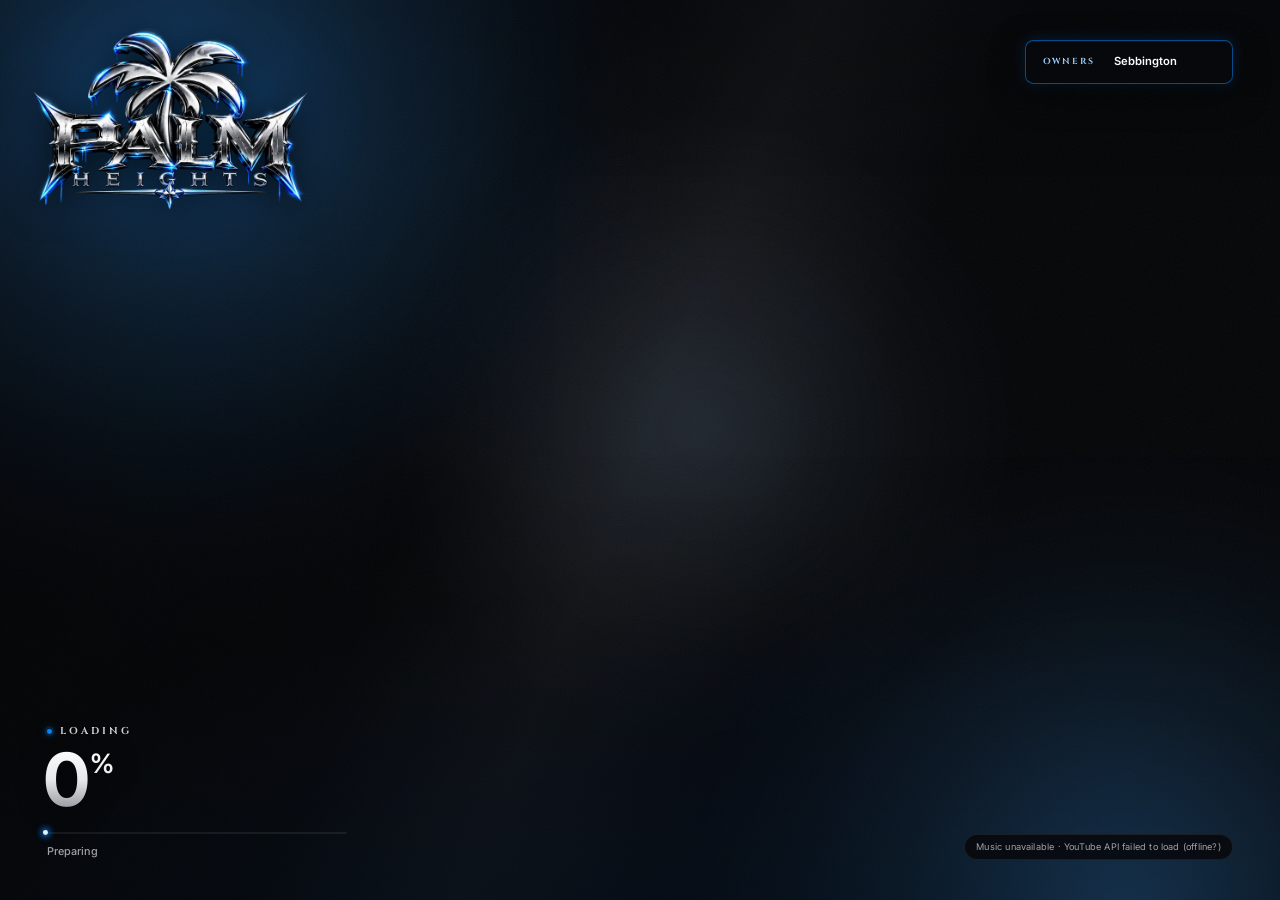
<file: loading/index.html>
<!DOCTYPE html>
<html lang="en">
<head>
  <meta charset="utf-8">
  <meta name="viewport" content="width=device-width, initial-scale=1">
  <!-- YouTube refuses embeds that send no referrer (error 153). Keep this. -->
  <meta name="referrer" content="strict-origin-when-cross-origin">
  <title>Palm Heights</title>
  <link rel="preconnect" href="https://fonts.googleapis.com">
  <link rel="preconnect" href="https://fonts.gstatic.com" crossorigin>
  <link href="https://fonts.googleapis.com/css2?family=Cinzel:wght@500;600;700;800&family=Inter:wght@400;500;600;700;800&display=block" rel="stylesheet">
  <link rel="preload" href="logo.webp" as="image" fetchpriority="high">
  <link rel="stylesheet" href="theme.css?v=3">
  <link rel="stylesheet" href="style.css?v=3">
</head>
<body>

  <!-- Base layer: animated black/blue gradient. Visible while a video loads and as the fallback. -->
  <div class="bg-fx" aria-hidden="true">
    <div class="bg-fx__orb bg-fx__orb--a"></div>
    <div class="bg-fx__orb bg-fx__orb--b"></div>
    <div class="bg-fx__orb bg-fx__orb--c"></div>
    <div class="bg-fx__sheen"></div>
  </div>

  <!-- Music video, full screen (cover). Never receives the mouse. -->
  <div class="bg-video" id="bgVideo" aria-hidden="true">
    <div id="ytPlayer"></div>
  </div>

  <!-- Readability overlays: bottom + left gradients, soft top edge, vignette, grain. -->
  <div class="bg-shade" aria-hidden="true"></div>

  <main class="ui" id="ui">

    <div class="mark" id="mark" aria-hidden="true">
      <span class="mark__glow"></span>
      <img class="mark__img" id="markImg" src="logo.webp" alt="" draggable="false" fetchpriority="high">
      <span class="mark__sheen"></span>
    </div>

    <header class="brand" id="brand" hidden>
      <h1 class="brand__name silver-text" id="brandName"></h1>
      <p class="brand__tag" id="brandTag"></p>
    </header>

    <aside class="team panel" id="team" aria-label="Server team" hidden></aside>

    <section class="load" id="load" aria-label="Loading progress">
      <div class="load__label"><span class="load__dot"></span><span id="loadLabel">Loading</span></div>
      <div class="load__pct silver-text"><span id="loadPct">0</span><span class="load__sym">%</span></div>
      <div class="load__bar"><div class="load__fill" id="loadFill"></div></div>
      <div class="load__status" id="loadStatus">Preparing</div>
    </section>

    <div class="dock" id="dock">
      <button type="button" class="sound-hint" id="soundHint" hidden>
        <svg viewBox="0 0 24 24" aria-hidden="true">
          <path class="i-fill" d="M4 9.2h3.1L11.3 5.6c.5-.4 1.2-.1 1.2.6v11.6c0 .7-.7 1-1.2.6l-4.2-3.6H4a1 1 0 0 1-1-1V10.2a1 1 0 0 1 1-1z"/>
          <path class="i-stroke" d="M16.5 9.5l5 5M21.5 9.5l-5 5"/>
        </svg>
        <span>Click to enable sound</span>
      </button>

      <div class="music-off" id="musicOff"></div>
      <section class="player" id="player" aria-label="Music player">
        <div class="player__eq" aria-hidden="true"><i></i><i></i><i></i><i></i></div>

        <div class="player__meta">
          <div class="player__title" id="trkTitle">&nbsp;</div>
          <div class="player__artist" id="trkArtist">&nbsp;</div>
          <div class="player__prog"><div class="player__prog-fill" id="trkProg"></div></div>
        </div>

        <div class="player__sep" aria-hidden="true"></div>

        <div class="player__ctrls">
          <button type="button" class="pbtn" id="btnPrev" aria-label="Previous track" title="Previous (Left arrow)">
            <svg viewBox="0 0 24 24" aria-hidden="true"><rect class="i-fill" x="5" y="5.5" width="2.4" height="13" rx="1.1"/><path class="i-fill" d="M18.6 6.4v11.2a1 1 0 0 1-1.56.83L9.3 13.24a1.5 1.5 0 0 1 0-2.48l7.74-5.2a1 1 0 0 1 1.56.84z"/></svg>
          </button>
          <button type="button" class="pbtn pbtn--main" id="btnPlay" aria-label="Pause" title="Play / Pause (Space)">
            <svg class="ic-pause" viewBox="0 0 24 24" aria-hidden="true"><rect class="i-fill" x="6.6" y="5.2" width="3.8" height="13.6" rx="1.2"/><rect class="i-fill" x="13.6" y="5.2" width="3.8" height="13.6" rx="1.2"/></svg>
            <svg class="ic-play" viewBox="0 0 24 24" aria-hidden="true"><path class="i-fill" d="M8.2 6.1v11.8a1.1 1.1 0 0 0 1.68.93l9.3-5.9a1.1 1.1 0 0 0 0-1.86l-9.3-5.9A1.1 1.1 0 0 0 8.2 6.1z"/></svg>
          </button>
          <button type="button" class="pbtn" id="btnNext" aria-label="Next track" title="Next (Right arrow)">
            <svg viewBox="0 0 24 24" aria-hidden="true"><rect class="i-fill" x="16.6" y="5.5" width="2.4" height="13" rx="1.1"/><path class="i-fill" d="M5.4 6.4v11.2a1 1 0 0 0 1.56.83l7.74-5.19a1.5 1.5 0 0 0 0-2.48L6.96 5.56A1 1 0 0 0 5.4 6.4z"/></svg>
          </button>
        </div>

        <div class="player__sep" aria-hidden="true"></div>

        <div class="player__vol">
          <button type="button" class="pbtn pbtn--vol" id="btnMute" aria-label="Mute" title="Mute (M)" data-level="2">
            <svg viewBox="0 0 24 24" aria-hidden="true">
              <path class="i-fill" d="M3.5 9.2h3.1l4.2-3.6c.5-.4 1.2-.1 1.2.6v11.6c0 .7-.7 1-1.2.6l-4.2-3.6H3.5a1 1 0 0 1-1-1V10.2a1 1 0 0 1 1-1z"/>
              <path class="i-stroke vw1" d="M15.2 9.3a3.8 3.8 0 0 1 0 5.4"/>
              <path class="i-stroke vw2" d="M17.9 6.6a7.6 7.6 0 0 1 0 10.8"/>
              <path class="i-stroke vx" d="M15.8 9.6l4.8 4.8M20.6 9.6l-4.8 4.8"/>
            </svg>
          </button>
          <input type="range" class="vol" id="volRange" min="0" max="100" step="1" value="35" aria-label="Volume">
        </div>
      </section>
    </div>

  </main>

  <script src="config.js?v=3"></script>
  <script src="app.js?v=3"></script>
</body>
</html>
</file>
<file: loading/theme.css>
/* ==========================================================================
   PALM HEIGHTS DESIGN SYSTEM - black, chrome silver, electric blue glow
   Shared tokens copied into every custom UI so they all look identical.
   ========================================================================== */

/* Palm Heights - fonts come from Google Fonts (index.html): Inter for text, Cinzel for titles */

:root {
  /* surfaces (near-black, slightly cool) */
  --bg-0: #050608;
  --bg-panel: rgba(8, 9, 12, 0.86);
  --bg-raised: rgba(20, 22, 27, 0.92);
  --bg-hover: rgba(30, 34, 41, 0.95);
  --bg-track: rgba(255, 255, 255, 0.07);

  /* silver text scale */
  --silver-1: #F9FAFB;
  --silver-2: #CFCFD3;
  --silver-3: #A0A2A7;
  --silver-4: #6A6C73;

  /* lines */
  --line: rgba(255, 255, 255, 0.07);
  --line-strong: rgba(255, 255, 255, 0.14);

  /* blue accent + glow */
  --blue: #0A84F8;
  --blue-bright: #48A6FF;
  --blue-deep: #064EA4;
  --blue-line: rgba(10, 132, 248, 0.55);
  --blue-soft: rgba(10, 132, 248, 0.14);
  --glow: 0 0 0 1px rgba(10, 132, 248, 0.45), 0 0 18px rgba(10, 132, 248, 0.22);
  --glow-strong: 0 0 0 1px rgba(10, 132, 248, 0.7), 0 0 24px rgba(10, 132, 248, 0.4);
  --panel-shadow: 0 12px 40px rgba(0, 0, 0, 0.55), inset 0 1px 0 rgba(255, 255, 255, 0.05);

  /* states */
  --red: #ff4d5e;
  --amber: #ffb547;
  --green: #3ddc97;

  /* metal */
  --silver-text: linear-gradient(180deg, #ffffff 0%, #E6E8EB 50%, #8C8F96 100%);
  --silver-edge: linear-gradient(135deg, rgba(255, 255, 255, 0.28), rgba(255, 255, 255, 0.04) 45%, rgba(255, 255, 255, 0.18));

  --radius: 10px;
  --radius-sm: 6px;
  --font: 'Inter', 'Segoe UI', system-ui, sans-serif;
  --display: 'Cinzel', 'Trajan Pro', serif;
  --chrome: linear-gradient(180deg, #ffffff 0%, #eef0f3 32%, #a0a2a7 58%, #e6e8eb 76%, #8c8f96 100%);
}

/* silver metallic text */
.silver-text {
  background: var(--silver-text);
  -webkit-background-clip: text;
  background-clip: text;
  color: transparent;
}

/* standard glass panel with blue outline glow */
.panel {
  background: var(--bg-panel);
  border: 1px solid var(--blue-line);
  border-radius: var(--radius);
  box-shadow: var(--panel-shadow), 0 0 18px rgba(10, 132, 248, 0.16);
}
</file>
<file: loading/style.css>
/* =============================================================================
   Loading screen - layout & components. Colors/glow/radius come from theme.css
   (server design system). Designed at 1920x1080; app.js sets --ui-scale so the
   UI keeps the same proportions at 720p / 1440p / 4K.
   ============================================================================= */

*,
*::before,
*::after {
  box-sizing: border-box;
}

html,
body {
  margin: 0;
  height: 100%;
}

body {
  overflow: hidden;
  background: var(--bg-0);
  color: var(--silver-1);
  font-family: var(--font);
  font-size: 14px;
  -webkit-font-smoothing: antialiased;
  text-rendering: optimizeLegibility;
  user-select: none;
  cursor: default;
}

[hidden] {
  display: none !important;
}

button {
  font: inherit;
  color: inherit;
}

/* ---------------------------------------------------------------------------
   1. Base layer - animated black/blue gradient (loading state + fallback)
   --------------------------------------------------------------------------- */
.bg-fx {
  position: fixed;
  inset: 0;
  z-index: 0;
  overflow: hidden;
  background:
    radial-gradient(90% 70% at 50% 115%, rgba(6, 78, 164, 0.2), rgba(6, 78, 164, 0) 70%),
    var(--bg-0);
}

/* Soft glows. Drawn as OPAQUE dark gradients with "screen" blending instead of
   transparent ones: animated semi-transparent layers get dark ring artifacts
   at their edges when the compositor moves them. Same look, no rings. */
.bg-fx__orb,
.bg-fx__sheen {
  position: absolute;
  mix-blend-mode: screen;
  will-change: transform;
}

.bg-fx__orb--a {          /* #064EA4 glow, top left */
  width: 84vmax;
  height: 84vmax;
  left: -30vmax;
  top: -36vmax;
  background: radial-gradient(closest-side, #13487a 0%, #0d3152 22%, #071a2b 46%, #020910 70%, #010204 88%, #000 100%);
  animation: orb-a 28s ease-in-out infinite alternate;
}

.bg-fx__orb--b {          /* #0A84F8 glow, bottom right */
  width: 76vmax;
  height: 76vmax;
  right: -26vmax;
  bottom: -40vmax;
  background: radial-gradient(closest-side, #1b4a75 0%, #11304d 22%, #091826 46%, #03080d 70%, #010204 88%, #000 100%);
  animation: orb-b 34s ease-in-out infinite alternate;
}

.bg-fx__orb--c {          /* faint silver-blue haze, center */
  width: 50vmax;
  height: 50vmax;
  left: 30%;
  top: 12%;
  background: radial-gradient(closest-side, #151b21 0%, #0c0f13 35%, #040506 70%, #000 100%);
  animation: orb-c 40s ease-in-out infinite alternate;
}

/* slow diagonal light sweep */
.bg-fx__sheen {
  inset: -30%;
  background: linear-gradient(112deg, #000 42%, #0a0a0b 50%, #000 58%);
  animation: sheen 16s ease-in-out infinite;
}

/* fine grain: hides gradient banding on the dark background */
.bg-fx::after {
  content: '';
  position: absolute;
  inset: 0;
  opacity: 0.07;
  background-image: url("data:image/svg+xml,%3Csvg xmlns='http://www.w3.org/2000/svg' width='180' height='180'%3E%3Cfilter id='n'%3E%3CfeTurbulence type='fractalNoise' baseFrequency='.85' numOctaves='2' stitchTiles='stitch'/%3E%3CfeColorMatrix values='0 0 0 0 1 0 0 0 0 1 0 0 0 0 1 0 0 0 .55 0'/%3E%3C/filter%3E%3Crect width='100%25' height='100%25' filter='url(%23n)'/%3E%3C/svg%3E");
}

@keyframes orb-a {
  from { transform: translate3d(0, 0, 0) scale(1); }
  to { transform: translate3d(14vw, 12vh, 0) scale(1.12); }
}

@keyframes orb-b {
  from { transform: translate3d(0, 0, 0) scale(1.08); }
  to { transform: translate3d(-16vw, -10vh, 0) scale(0.94); }
}

@keyframes orb-c {
  from { transform: translate3d(-8vw, 6vh, 0) scale(0.9); }
  to { transform: translate3d(10vw, -8vh, 0) scale(1.15); }
}

@keyframes sheen {
  0% { transform: translate3d(-35%, 0, 0); }
  100% { transform: translate3d(35%, 0, 0); }
}

/* The video covers the base layer: stop animating it and, once the video has
   faded in, stop drawing it. It comes back instantly when a video fades out. */
body.video-on .bg-fx__orb,
body.video-on .bg-fx__sheen {
  animation-play-state: paused;
}

body.video-on .bg-fx {
  visibility: hidden;
  transition: visibility 0s linear 1.2s;
}

/* ---------------------------------------------------------------------------
   2. Music video - full-screen cover, centered crop, never interactive
   --------------------------------------------------------------------------- */
.bg-video {
  position: fixed;
  inset: 0;
  z-index: 1;
  overflow: hidden;
  pointer-events: none;
  opacity: 0;
  transition: opacity 0.9s ease;
}

body.video-on .bg-video {
  opacity: 1;
}

/* #ytPlayer is replaced by the YouTube iframe (which keeps the id) */
#ytPlayer {
  position: absolute;
  top: 50%;
  left: 50%;
  width: 100vw;
  height: 56.25vw;          /* 16:9 */
  min-width: 177.7778vh;    /* 16:9 */
  min-height: 100vh;
  border: 0;
  pointer-events: none;
  transform: translate(-50%, -50%) scale(var(--video-zoom, 1.2));
}

/* paused by the viewer: quicker fade out to the ambient background */
body.user-paused .bg-video {
  transition-duration: 0.35s;
}

/* ---------------------------------------------------------------------------
   3. Readability overlays
   --------------------------------------------------------------------------- */
.bg-shade {
  position: fixed;
  inset: 0;
  z-index: 2;
  pointer-events: none;
  background:
    linear-gradient(0deg, rgba(5, 6, 8, 0.94) 0%, rgba(5, 6, 8, 0.66) 15%, rgba(5, 6, 8, 0.22) 33%, rgba(5, 6, 8, 0) 50%),
    linear-gradient(90deg, rgba(5, 6, 8, 0.74) 0%, rgba(5, 6, 8, 0.36) 20%, rgba(5, 6, 8, 0) 44%),
    linear-gradient(180deg, rgba(5, 6, 8, 0.42) 0%, rgba(5, 6, 8, 0) 20%),
    radial-gradient(130% 110% at 50% 42%, rgba(0, 0, 0, 0) 58%, rgba(0, 0, 0, 0.42) 100%);
  transition: opacity 0.9s ease;
}

/* no video on screen: the dark gradient background needs much less shading */
body:not(.video-on) .bg-shade {
  opacity: 0.45;
}

/* ---------------------------------------------------------------------------
   4. UI root (scaled from a 1920x1080 design)
   --------------------------------------------------------------------------- */
.ui {
  --edge-x: 56px;
  --edge-y: 48px;
  position: fixed;
  inset: 0;
  z-index: 3;
  zoom: var(--ui-scale, 1);
  pointer-events: none;
}

.ui .dock {
  pointer-events: auto;
}

/* ---- logo (top left) -----------------------------------------------------
   Opens big in the middle of the screen, then glides into the corner while the
   rest of the UI rises in (app.js drives the move; without it the logo simply
   fades in at the corner). Only transform/opacity are animated: cheap to draw
   while the game is loading. */
.mark {
  position: absolute;
  top: calc(var(--edge-y) - 14px);
  left: calc(var(--edge-x) - 16px);
  width: 330px;
  height: 218px;                       /* logo is 1407 x 932 */
  transform-origin: 50% 50%;
  animation: mark-in 0.7s 2.1s ease both;
}

.mark__img {
  position: relative;
  display: block;
  width: 100%;
  height: 100%;
  filter: drop-shadow(0 8px 22px rgba(0, 0, 0, 0.7));
}

/* soft blue light behind the logo (fades to fully transparent well inside its box) */
.mark__glow {
  position: absolute;
  left: -30%;
  top: -40%;
  width: 160%;
  height: 180%;
  background: radial-gradient(closest-side,
    rgba(10, 132, 248, 0.3) 0%,
    rgba(10, 132, 248, 0.17) 30%,
    rgba(6, 78, 164, 0.08) 55%,
    rgba(6, 78, 164, 0.025) 75%,
    rgba(6, 78, 164, 0) 92%);
  opacity: 0.8;
  animation: mark-breathe 5s ease-in-out infinite alternate;
}

/* light sweep across the chrome, clipped to the logo's shape */
.mark__sheen {
  position: absolute;
  inset: 0;
  overflow: hidden;
  -webkit-mask: url('logo.webp') center / contain no-repeat;
  mask: url('logo.webp') center / contain no-repeat;
  pointer-events: none;
}

.mark__sheen::before {
  content: '';
  position: absolute;
  top: -10%;
  bottom: -10%;
  left: -50%;
  width: 34%;
  background: linear-gradient(100deg, rgba(255, 255, 255, 0) 0%, rgba(235, 245, 255, 0.55) 45%, rgba(255, 255, 255, 0.8) 50%, rgba(235, 245, 255, 0.55) 55%, rgba(255, 255, 255, 0) 100%);
  transform: translate3d(0, 0, 0) skewX(-14deg);
  animation: mark-sheen 10s 1.05s cubic-bezier(0.45, 0, 0.25, 1) infinite;
}

@keyframes mark-in {
  from { opacity: 0; }
  to { opacity: 1; }
}

@keyframes mark-breathe {
  from { opacity: 0.6; }
  to { opacity: 1; }
}

@keyframes mark-sheen {
  0% { transform: translate3d(0, 0, 0) skewX(-14deg); }
  13%, 100% { transform: translate3d(480%, 0, 0) skewX(-14deg); }
}

/* ---- title (under the logo; only shown when serverName is set in config) ---- */
.brand {
  position: absolute;
  top: calc(var(--edge-y) + 224px);
  left: var(--edge-x);
  max-width: 780px;
  animation: rise 0.9s 2.1s cubic-bezier(0.2, 0.7, 0.2, 1) both;
}

.brand__name {
  margin: 0;
  font-family: var(--display);
  font-size: 34px;
  font-weight: 700;
  letter-spacing: 0.08em;
  line-height: 1.1;
  filter: drop-shadow(0 2px 14px rgba(0, 0, 0, 0.55));
}

.brand__tag {
  display: flex;
  align-items: center;
  gap: 12px;
  margin: 12px 0 0;
  font-size: 11.5px;
  font-weight: 600;
  letter-spacing: 0.26em;
  text-transform: uppercase;
  color: var(--silver-2);
  text-shadow: 0 1px 8px rgba(0, 0, 0, 0.6);
}

.brand__tag::before {
  content: '';
  flex: none;
  width: 26px;
  height: 2px;
  border-radius: 2px;
  background: var(--blue);
  box-shadow: 0 0 10px rgba(10, 132, 248, 0.85);
}

.brand__tag:empty {
  display: none;
}

/* ---- team panel (top right) ---------------------------------------------- */
.team {
  position: absolute;
  top: var(--edge-y);
  right: var(--edge-x);
  display: grid;
  grid-template-columns: max-content minmax(0, 1fr);
  column-gap: 22px;
  min-width: 250px;
  max-width: 400px;
  padding: 5px 20px;
  box-shadow: var(--panel-shadow), 0 0 18px rgba(10, 132, 248, 0.22);
  -webkit-backdrop-filter: blur(14px);
  backdrop-filter: blur(14px);
  animation: rise 0.9s 2.2s cubic-bezier(0.2, 0.7, 0.2, 1) both;
}

.team__role,
.team__names {
  padding: 11px 0;
}

.team__sep {
  grid-column: 1 / -1;
  height: 1px;
  background: var(--line);
}

.team__role {
  padding-top: 13px;
  font-family: var(--display);
  font-size: 10.5px;
  font-weight: 700;
  letter-spacing: 0.2em;
  line-height: 14px;
  text-transform: uppercase;
  white-space: nowrap;
  background: linear-gradient(180deg, #cfe8ff 0%, #8fc3f2 55%, #9fb0c2 100%);
  -webkit-background-clip: text;
  background-clip: text;
  color: transparent;
}

.team__names {
  display: flex;
  flex-wrap: wrap;
  align-items: baseline;
  row-gap: 4px;
  font-size: 13.5px;
  font-weight: 600;
  line-height: 18px;
}

.team__name {
  white-space: nowrap;
  color: var(--silver-1);
}

.team__name:not(:last-child)::after {
  content: '\00b7';
  margin: 0 8px;
  color: var(--silver-4);
  font-weight: 700;
}

/* ---- loading block (bottom left) ----------------------------------------- */
.load {
  position: absolute;
  left: var(--edge-x);
  bottom: var(--edge-y);
  width: 360px;
  animation: rise 0.9s 2.05s cubic-bezier(0.2, 0.7, 0.2, 1) both;
}

.load__label {
  display: flex;
  align-items: center;
  gap: 10px;
  font-family: var(--display);
  font-size: 12px;
  font-weight: 700;
  letter-spacing: 0.3em;
  line-height: 14px;
  text-transform: uppercase;
  color: var(--silver-2);
}

.load__dot {
  flex: none;
  width: 6px;
  height: 6px;
  border-radius: 50%;
  background: var(--blue);
  box-shadow: 0 0 0 3px rgba(10, 132, 248, 0.14), 0 0 10px rgba(10, 132, 248, 0.9);
  animation: dot-pulse 1.8s ease-in-out infinite;
}

.load__pct {
  display: flex;
  align-items: flex-start;
  margin: 10px 0 0 -4px;
  font-size: 88px;
  font-weight: 700;
  letter-spacing: -0.045em;
  line-height: 0.92;
  font-variant-numeric: tabular-nums;
  font-feature-settings: 'tnum' 1;
  filter: drop-shadow(0 2px 16px rgba(0, 0, 0, 0.5));
}

.load__sym {
  margin: 6px 0 0 3px;
  font-size: 32px;
  font-weight: 600;
  letter-spacing: 0;
}

.load__bar {
  position: relative;
  width: 360px;
  height: 3px;
  margin-top: 22px;
  border-radius: 3px;
  background: var(--bg-track);
}

.load__fill {
  position: absolute;
  top: 0;
  left: 0;
  bottom: 0;
  width: 0;
  border-radius: 3px;
  background: linear-gradient(90deg, var(--blue-deep) 0%, var(--blue) 65%, var(--blue-bright) 100%);
  box-shadow: 0 0 12px rgba(10, 132, 248, 0.75), 0 0 3px rgba(72, 166, 255, 0.9);
}

/* bright leading edge */
.load__fill::after {
  content: '';
  position: absolute;
  top: 50%;
  right: -2px;
  width: 6px;
  height: 6px;
  margin-top: -3px;
  border-radius: 50%;
  background: #e6f3ff;
  box-shadow: 0 0 8px 2px rgba(10, 132, 248, 0.95);
}

.load__status {
  max-width: 360px;
  margin-top: 13px;
  font-size: 13px;
  font-weight: 500;
  line-height: 18px;
  color: var(--silver-3);
  white-space: nowrap;
  overflow: hidden;
  text-overflow: ellipsis;
}

@keyframes dot-pulse {
  0%, 100% { opacity: 1; transform: scale(1); }
  50% { opacity: 0.45; transform: scale(0.8); }
}

/* ---- dock (bottom right): sound hint + music player ---------------------- */
.dock {
  position: absolute;
  right: var(--edge-x);
  bottom: var(--edge-y);
  display: flex;
  flex-direction: column;
  align-items: flex-end;
  gap: 12px;
  animation: rise 0.9s 2.3s cubic-bezier(0.2, 0.7, 0.2, 1) both;
}

.player {
  display: flex;
  align-items: center;
  gap: 16px;
  height: 64px;
  padding: 0 14px 0 22px;
  border-radius: 999px;
  background: var(--bg-panel);
  border: 1px solid var(--blue-line);
  box-shadow: var(--panel-shadow), 0 0 18px rgba(10, 132, 248, 0.22);
  -webkit-backdrop-filter: blur(14px);
  backdrop-filter: blur(14px);
  opacity: 0;
  visibility: hidden;
  transform: translateY(12px);
  transition: opacity 0.6s ease, transform 0.6s cubic-bezier(0.2, 0.7, 0.2, 1), visibility 0s linear 0.6s;
}

body.player-ready .player {
  opacity: 1;
  visibility: visible;
  transform: none;
  transition: opacity 0.6s ease, transform 0.6s cubic-bezier(0.2, 0.7, 0.2, 1), visibility 0s;
}

/* fallback: no music - the player is removed entirely */
body.is-fallback .player,
body.is-fallback .sound-hint {
  display: none !important;
}

/* equalizer - moves only while music is audible */
.player__eq {
  display: flex;
  align-items: flex-end;
  gap: 2.5px;
  flex: none;
  width: 17px;
  height: 15px;
}

.player__eq i {
  width: 2.5px;
  height: 100%;
  border-radius: 1.5px;
  background: linear-gradient(180deg, var(--blue-bright), var(--blue));
  box-shadow: 0 0 6px rgba(10, 132, 248, 0.7);
  transform: scaleY(0.22);
  transform-origin: 50% 100%;
  transition: transform 0.3s ease;
}

body.is-audible .player__eq i { animation: eq-1 0.9s ease-in-out infinite alternate; }
body.is-audible .player__eq i:nth-child(2) { animation-name: eq-2; animation-duration: 0.7s; }
body.is-audible .player__eq i:nth-child(3) { animation-name: eq-3; animation-duration: 1.1s; }
body.is-audible .player__eq i:nth-child(4) { animation-name: eq-2; animation-duration: 0.8s; animation-delay: -0.4s; }

@keyframes eq-1 { 0% { transform: scaleY(0.3); } 60% { transform: scaleY(1); } 100% { transform: scaleY(0.55); } }
@keyframes eq-2 { 0% { transform: scaleY(0.8); } 50% { transform: scaleY(0.25); } 100% { transform: scaleY(0.95); } }
@keyframes eq-3 { 0% { transform: scaleY(0.45); } 40% { transform: scaleY(0.9); } 100% { transform: scaleY(0.2); } }

.player__meta {
  width: 236px;
  min-width: 0;
}

.player__title,
.player__artist {
  white-space: nowrap;
  overflow: hidden;
  text-overflow: ellipsis;
}

.player__title {
  font-size: 13.5px;
  font-weight: 600;
  line-height: 18px;
  color: var(--silver-1);
}

.player__artist {
  margin-top: 1px;
  font-size: 11.5px;
  font-weight: 500;
  line-height: 15px;
  color: var(--silver-3);
}

.player__prog {
  height: 2px;
  margin-top: 8px;
  border-radius: 2px;
  background: var(--bg-track);
  overflow: hidden;
}

.player__prog-fill {
  width: 100%;
  height: 100%;
  background: linear-gradient(90deg, var(--blue-deep), var(--blue) 70%, var(--blue-bright));
  box-shadow: 0 0 8px rgba(10, 132, 248, 0.8);
  transform: scaleX(0);
  transform-origin: 0 50%;
  transition: transform 0.3s linear;
}

.player__sep {
  flex: none;
  width: 1px;
  height: 28px;
  background: var(--line);
}

.player__ctrls,
.player__vol {
  display: flex;
  align-items: center;
}

.player__ctrls {
  gap: 6px;
}

.player__vol {
  gap: 4px;
}

/* buttons */
.pbtn {
  display: grid;
  place-items: center;
  flex: none;
  width: 34px;
  height: 34px;
  padding: 0;
  border: 1px solid transparent;
  border-radius: 50%;
  background: transparent;
  color: var(--silver-2);
  cursor: pointer;
  outline: none;
  transition: color 0.15s ease, background-color 0.15s ease, border-color 0.15s ease, box-shadow 0.15s ease, transform 0.1s ease;
}

.pbtn svg {
  width: 16px;
  height: 16px;
  overflow: visible;
}

.pbtn:hover {
  color: var(--silver-1);
  background: rgba(255, 255, 255, 0.06);
}

.pbtn:active {
  transform: scale(0.93);
}

.pbtn:focus-visible {
  box-shadow: var(--glow);
}

.pbtn--main {
  width: 42px;
  height: 42px;
  color: var(--silver-1);
  background: var(--blue-soft);
  border-color: var(--blue-line);
  box-shadow: 0 0 14px rgba(10, 132, 248, 0.28), inset 0 1px 0 rgba(255, 255, 255, 0.08);
}

.pbtn--main:hover {
  background: rgba(10, 132, 248, 0.22);
  box-shadow: var(--glow-strong);
}

.pbtn--main svg {
  width: 18px;
  height: 18px;
}

.pbtn--main .ic-play {
  display: none;
}

body.user-paused .pbtn--main .ic-play {
  display: block;
}

body.user-paused .pbtn--main .ic-pause {
  display: none;
}

.pbtn--vol svg {
  width: 19px;
  height: 19px;
}

.pbtn--vol .vx,
.pbtn--vol[data-level='0'] .vw1,
.pbtn--vol[data-level='0'] .vw2,
.pbtn--vol[data-level='1'] .vw2 {
  display: none;
}

.pbtn--vol[data-level='0'] .vx {
  display: inline;
}

.pbtn--vol[data-level='0'] {
  color: var(--silver-3);
}

.i-fill {
  fill: currentColor;
}

.i-stroke {
  fill: none;
  stroke: currentColor;
  stroke-width: 1.8;
  stroke-linecap: round;
  stroke-linejoin: round;
}

/* volume slider */
.vol {
  --fill: 35%;
  --fill-color: var(--blue);
  -webkit-appearance: none;
  appearance: none;
  width: 88px;
  height: 18px;
  margin: 0 8px 0 2px;
  padding: 0;
  background: transparent;
  cursor: pointer;
  outline: none;
}

.vol.is-muted {
  --fill-color: var(--silver-4);
}

.vol::-webkit-slider-runnable-track {
  height: 3px;
  border-radius: 3px;
  background: linear-gradient(90deg, var(--fill-color) 0%, var(--fill-color) var(--fill), rgba(255, 255, 255, 0.12) var(--fill), rgba(255, 255, 255, 0.12) 100%);
}

.vol::-webkit-slider-thumb {
  -webkit-appearance: none;
  appearance: none;
  width: 12px;
  height: 12px;
  margin-top: -4.5px;
  border: 0;
  border-radius: 50%;
  background: linear-gradient(180deg, #ffffff 0%, #E6E8EB 55%, #9aa1ab 100%);
  box-shadow: 0 0 0 1px rgba(10, 132, 248, 0.55), 0 0 10px rgba(10, 132, 248, 0.5);
  transition: transform 0.12s ease, box-shadow 0.12s ease;
}

.vol:hover::-webkit-slider-thumb,
.vol:focus-visible::-webkit-slider-thumb {
  transform: scale(1.18);
  box-shadow: var(--glow-strong);
}

/* "Click to enable sound" */
.sound-hint {
  display: inline-flex;
  align-items: center;
  gap: 9px;
  height: 34px;
  padding: 0 15px 0 12px;
  border-radius: 999px;
  border: 1px solid var(--blue-line);
  background: var(--bg-panel);
  color: var(--silver-1);
  font-size: 12px;
  font-weight: 600;
  letter-spacing: 0.02em;
  cursor: pointer;
  outline: none;
  -webkit-backdrop-filter: blur(14px);
  backdrop-filter: blur(14px);
  animation: hint-in 0.5s cubic-bezier(0.2, 0.7, 0.2, 1) both, hint-pulse 2.4s 0.5s ease-in-out infinite;
}

.sound-hint svg {
  width: 16px;
  height: 16px;
  color: var(--blue-bright);
}

.sound-hint:hover,
.sound-hint:focus-visible {
  border-color: rgba(10, 132, 248, 0.8);
  box-shadow: var(--glow-strong);
}

@keyframes hint-in {
  from { opacity: 0; transform: translateY(6px); }
  to { opacity: 1; transform: none; }
}

@keyframes hint-pulse {
  0%, 100% { box-shadow: 0 0 12px rgba(10, 132, 248, 0.18), var(--panel-shadow); }
  50% { box-shadow: 0 0 24px rgba(10, 132, 248, 0.42), var(--panel-shadow); }
}

@keyframes rise {
  from { opacity: 0; transform: translateY(10px); }
  to { opacity: 1; transform: none; }
}

@media (prefers-reduced-motion: reduce) {
  *,
  *::before,
  *::after {
    animation-duration: 0.001s !important;
    animation-iteration-count: 1 !important;
    transition-duration: 0.001s !important;
  }
}

/* fallback note: shown where the player was, says why there's no music */
.music-off {
  display: none;
  max-width: 460px;
  padding: 8px 14px;
  border-radius: 999px;
  background: var(--bg-panel);
  border: 1px solid rgba(255, 255, 255, 0.08);
  font-size: 11px;
  letter-spacing: 0.02em;
  color: var(--silver-3);
  white-space: nowrap;
  overflow: hidden;
  text-overflow: ellipsis;
}
body.is-fallback .music-off { display: block; }
</file>
